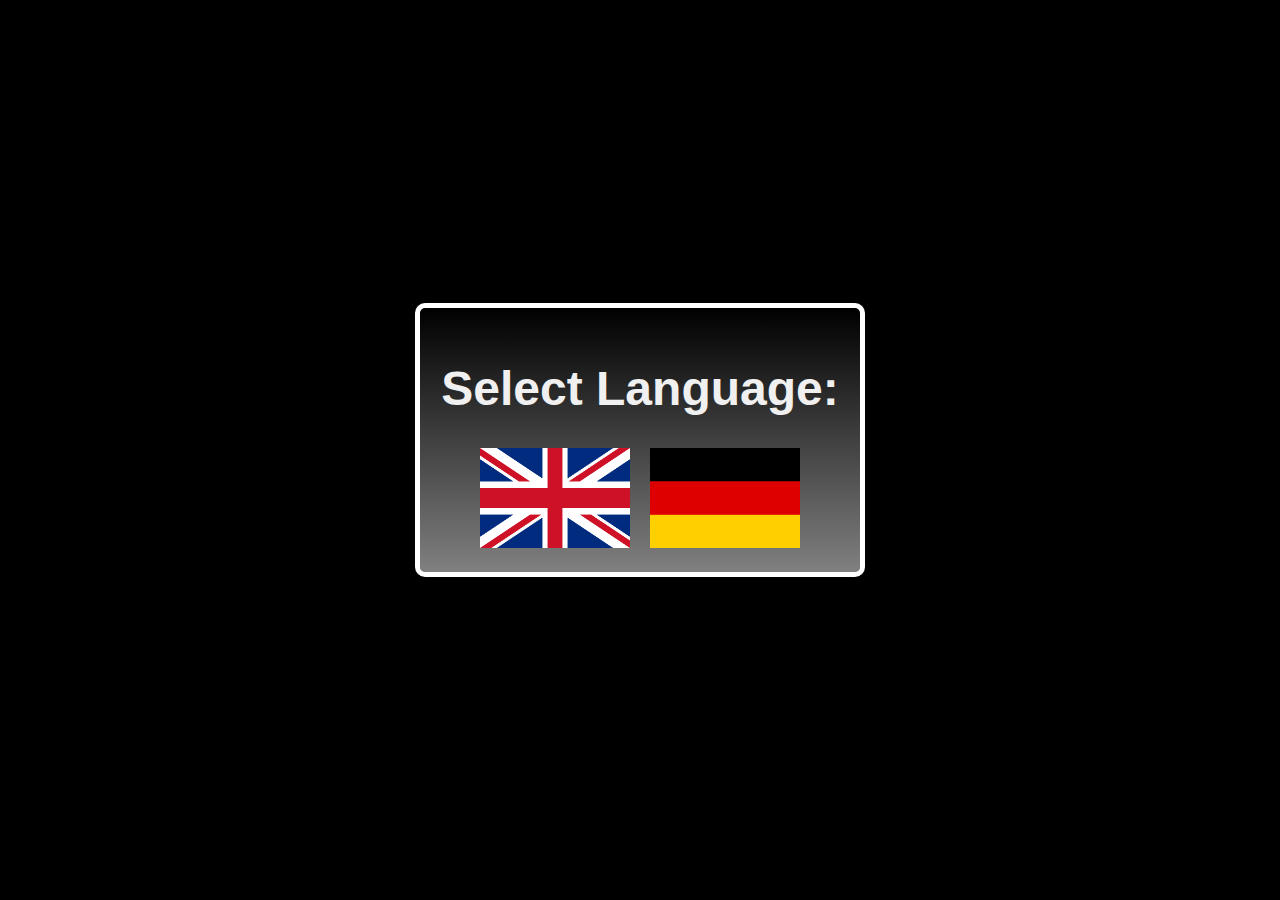
<file: index.html>
<!DOCTYPE html>
<html lang="en">
<head>
    <meta charset="UTF-8">
    <meta name="viewport" content="width=device-width, initial-scale=1.0">
    <title>About Me</title>
    <link rel="stylesheet" href="h.css">
</head>
<body>
    <div id="language-selection" class="language-selection">
        <div class="card">
            <h1>Select Language:</h1>
            <div class="flags">
                <a href="#" onclick="showPage('english')">
                    <img src="Flag_of_the_United_Kingdom.png" alt="English">
                </a>
                <a href="#" onclick="showPage('german')">
                    <img src="des.png" alt="Deutsch">
                </a>
            </div>
        </div>
    </div>

    <div id="english-page" class="page" style="display: none;">
        <h1 class="title">About Me</h1>
        <div class="card">
            <p class="Willkommen">Welcome!</p>
            <h2 class="name">Hey! I am Geigi and here are a few things about me:</h2>
            <p>I am 16 years old and live in Europe</p>
            <p>I like programming websites with CSS and HTML</p>
            <p>I enjoy sports, especially skiing and basketball</p>
            <p>OG Usernames and other rare things fascinate me</p>
            <h2 class="skills">Skills:</h2>
            <p>Graphic Designing</p>
            <p>Video Editing</p>
            <p>Experience in CSS and HTML</p>
            <h4 class="danke">Thank you for reading! Contact me with the white buttons below :)</h4>
            <div class="icons">
                <img src="gmail.png" alt="Gmail" id="gmail-icon-en">
                <a href="https://github.com/geigu" target="_blank">
                    <img src="github.png" alt="GitHub">
                </a>
                <img src="discord.png" alt="Discord" id="discord-icon-en">
<a href="https://www.youtube.com/@mcusernames" target="_blank">
                    <img class="yt" src="image.png" alt="YouTube">
                </a>
                
            </div>
        </div>
    </div>

    <div id="german-page" class="page" style="display: none;">
        <h1 class="title">Über mich</h1>
        <div class="card">
            <p class="Willkommen">Willkommen!</p>
            <h2 class="name">Hey! Mein Name ist Geigi und hier sind ein paar Sachen über mich:</h2>
            <p>Ich bin 16 Jahre alt und lebe in der Schweiz</p>
            <p>Ich programmiere gerne Webseiten mit CSS und HTML</p>
            <p>Ich mache sehr gerne Sport, vor allem Ski fahren und Basketball</p>
            <p>OG Benutzernamen und andere Seltene Sachen faszinieren mich</p>
            <h2 class="skills">Fähigkeiten:</h2>
            <p>Grafikdesign</p>
            <p>Video-Editing</p>
            <p>Erfahrung in CSS und HTML</p>
            <h4 class="danke">Vielen Dank fürs Lesen! Kontaktiere mich mit den weissen Buttons unten :)</h4>
            <div class="icons">
                <img src="gmail.png" alt="Gmail" id="gmail-icon-de">
                <a href="https://github.com/geigu" target="_blank">
                    <img src="github.png" alt="GitHub">
                </a>
                <img src="discord.png" alt="Discord" id="discord-icon-de">
                
<a href="https://www.youtube.com/@mcusernames" target="_blank">
                    <img  class="yt"src="image.png" alt="YouTube">
            </div>
        </div>
    </div>

    <script>
        function showPage(language) {
            document.getElementById('language-selection').style.display = 'none';
            if (language === 'english') {
                document.getElementById('english-page').style.display = 'block';
                history.pushState(null, '', '/AboutMe/english');
            } else if (language === 'german') {
                document.getElementById('german-page').style.display = 'block';
                history.pushState(null, '', '/AboutMe/deutsch');
            }
        }

        document.getElementById('gmail-icon-en').addEventListener('click', function() {
            navigator.clipboard.writeText('geigicraft@gmail.com').then(function() {
                alert('Email copied to clipboard');
            }, function(err) {
                console.error('Could not copy text: ', err);
            });
        });

        document.getElementById('gmail-icon-de').addEventListener('click', function() {
            navigator.clipboard.writeText('geigicraft@gmail.com').then(function() {
                alert('Email copied to clipboard');
            }, function(err) {
                console.error('Could not copy text: ', err);
            });
        });

        document.getElementById('discord-icon-en').addEventListener('click', function() {
            navigator.clipboard.writeText('@copying').then(function() {
                alert('Discord username copied to clipboard');
            }, function(err) {
                console.error('Could not copy text: ', err);
            });
        });

        document.getElementById('discord-icon-de').addEventListener('click', function() {
            navigator.clipboard.writeText('@copying').then(function() {
                alert('Discord username copied to clipboard');
            }, function(err) {
                console.error('Could not copy text: ', err);
            });
        });
    </script>
</body>
</html>
</file>
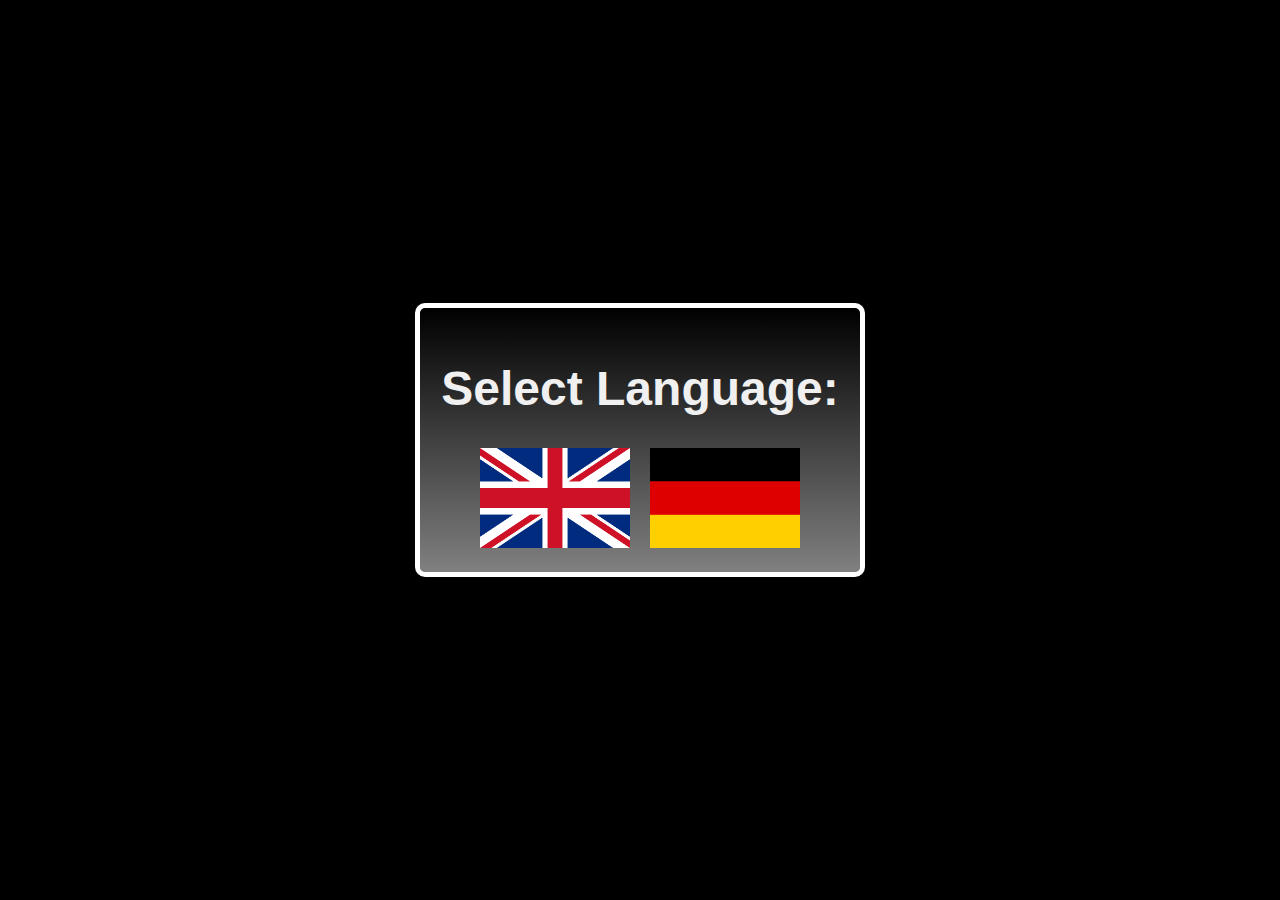
<file: a.html>
<!DOCTYPE html>
<html lang="en">
<head>
    <meta charset="UTF-8">
    <meta name="viewport" content="width=device-width, initial-scale=1.0">
    <title>About Me</title>
    <link rel="stylesheet" href="h.css">
</head>
<body>
    <div id="language-selection" class="language-selection">
        <div class="card">
            <h1>Select Language:</h1>
            <div class="flags">
                <a href="#" onclick="showPage('english')">
                    <img src="Flag_of_the_United_Kingdom.png" alt="English">
                </a>
                <a href="#" onclick="showPage('german')">
                    <img src="des.png" alt="Deutsch">
                </a>
            </div>
        </div>
    </div>

    <div id="english-page" class="page" style="display: none;">
        <h1 class="title">About Me</h1>
        <div class="card">
            <p class="Willkommen">Welcome!</p>
            <h2 class="name">Hey! I am Geigi and here are a few things about me:</h2>
            <p>I am 16 years old and live in Europe</p>
            <p>I like programming websites with CSS and HTML</p>
            <p>I enjoy sports, especially skiing and basketball</p>
            <p>OG Usernames and other rare things fascinate me</p>
            <h2 class="skills">Skills:</h2>
            <p>Graphic Designing</p>
            <p>Video Editing</p>
            <p>Experience in CSS and HTML</p>
            <h4 class="danke">Thank you for reading! Contact me with the white buttons below :)</h4>
            <div class="icons">
                <img src="gmail.png" alt="Gmail" id="gmail-icon-en">
                <a href="https://github.com/geigu" target="_blank">
                    <img src="github.png" alt="GitHub">
                </a>
                <img src="discord.png" alt="Discord" id="discord-icon-en">
<a href="https://www.youtube.com/@mcusernames" target="_blank">
                    <img class="yt" src="image.png" alt="YouTube">
                </a>
                
            </div>
        </div>
    </div>

    <div id="german-page" class="page" style="display: none;">
        <h1 class="title">Über mich</h1>
        <div class="card">
            <p class="Willkommen">Willkommen!</p>
            <h2 class="name">Hey! Mein Name ist Geigi und hier sind ein paar Sachen über mich:</h2>
            <p>Ich bin 16 Jahre alt und lebe in der Schweiz</p>
            <p>Ich programmiere gerne Webseiten mit CSS und HTML</p>
            <p>Ich mache sehr gerne Sport, vor allem Ski fahren und Basketball</p>
            <p>OG Benutzernamen und andere Seltene Sachen faszinieren mich</p>
            <h2 class="skills">Fähigkeiten:</h2>
            <p>Grafikdesign</p>
            <p>Video-Editing</p>
            <p>Erfahrung in CSS und HTML</p>
            <h4 class="danke">Vielen Dank fürs Lesen! Kontaktiere mich mit den weissen Buttons unten :)</h4>
            <div class="icons">
                <img src="gmail.png" alt="Gmail" id="gmail-icon-de">
                <a href="https://github.com/geigu" target="_blank">
                    <img src="github.png" alt="GitHub">
                </a>
                <img src="discord.png" alt="Discord" id="discord-icon-de">
                
<a href="https://www.youtube.com/@mcusernames" target="_blank">
                    <img  class="yt"src="image.png" alt="YouTube">
            </div>
        </div>
    </div>

    <script>
        function showPage(language) {
            document.getElementById('language-selection').style.display = 'none';
            if (language === 'english') {
                document.getElementById('english-page').style.display = 'block';
                history.pushState(null, '', '/AboutMe/english');
            } else if (language === 'german') {
                document.getElementById('german-page').style.display = 'block';
                history.pushState(null, '', '/AboutMe/deutsch');
            }
        }

        document.getElementById('gmail-icon-en').addEventListener('click', function() {
            navigator.clipboard.writeText('geigicraft@gmail.com').then(function() {
                alert('Email copied to clipboard');
            }, function(err) {
                console.error('Could not copy text: ', err);
            });
        });

        document.getElementById('gmail-icon-de').addEventListener('click', function() {
            navigator.clipboard.writeText('geigicraft@gmail.com').then(function() {
                alert('Email copied to clipboard');
            }, function(err) {
                console.error('Could not copy text: ', err);
            });
        });

        document.getElementById('discord-icon-en').addEventListener('click', function() {
            navigator.clipboard.writeText('@copying').then(function() {
                alert('Discord username copied to clipboard');
            }, function(err) {
                console.error('Could not copy text: ', err);
            });
        });

        document.getElementById('discord-icon-de').addEventListener('click', function() {
            navigator.clipboard.writeText('@copying').then(function() {
                alert('Discord username copied to clipboard');
            }, function(err) {
                console.error('Could not copy text: ', err);
            });
        });
    </script>
</body>
</html>
</file>
<file: h.css>
body {
    display: flex;
    flex-direction: column;
    justify-content: center;
    align-items: center;
    min-height: 100vh;
    margin: 0;
    font-family: 'Arial', sans-serif;
    background-color: #000000; /* Schwarz */
    color: #f0f0f0;
}

.language-selection {
    display: flex;
    justify-content: center;
    align-items: center;
    min-height: 100vh;
    width: 100%;
    background: #000000; /* Schwarz */
}

.language-selection .card {
    padding: 20px;
    border-radius: 10px;
    box-shadow: 0 4px 8px rgba(0, 0, 0, 0.1);
    text-align: center;
    max-width: 400px;
    width: 100%;
    background: linear-gradient(to bottom, #000000, gray); /* Schwarz zu Grau */
    border: 5px solid white;
    background-clip: padding-box;
    position: relative;
    margin-bottom: 20px;
    animation: glow 2s infinite alternate;
}

.language-selection h1 {
    font-size: 3em;
    color: #f0f0f0;
}

.flags {
    display: flex;
    justify-content: center;
    gap: 20px;
}

.flags img {
    width: 150px;
    height: 100px;
    cursor: pointer;
    transition: transform 0.3s;
}

.flags img:hover {
    transform: scale(1.1);
}

.title {
    padding-bottom: 10px;
    font-size: 60px;
    color: #ff00ff;text-align: center;
}

@keyframes borderMove {
    0% { background-position: 0% 50%; }
    100% { background-position: 200% 50%; }
}

@keyframes glow {
    from {
        box-shadow: 0 0 10px #fff;
    }
    to {
        box-shadow: 0 0 20px #ff00ff, 0 0 30px #ff00ff, 0 0 40px #ff00ff, 0 0 50px #ff00ff, 0 0 60px #ff00ff, 0 0 70px #ff00ff, 0 0 80px #ff00ff;
    }
}

.card {
    padding: 20px;
    border-radius: 10px;
    box-shadow: 0 4px 8px rgba(0, 0, 0, 0.1);
    text-align: center;
    max-width: 400px;
    width: 100%;
    background: linear-gradient(to bottom, black, rgb(0, 0, 0));
    border: 5px solid white;
    background-clip: padding-box;
    position: relative;
    margin-bottom: 100px;
    animation: glow 2s infinite alternate;
}

.card::before {
    content: '';
    position: absolute;
    top: -5px;
    left: -5px;
    right: -5px;
    bottom: -5px;
    background: linear-gradient(90deg, transparent 75%, yellow 25%);
    z-index: -1;
    border-radius: 15px;
    background-size: 400% 400%;
    animation: borderMove 5s linear infinite;
    filter: blur(2px);
}

.icons {
    margin-top: 20px;
}

.icons img {
    width: 50px;
    height: 50px;
    margin: 0 10px;
    cursor: pointer;
    transition: transform 0.3s;
}

.icons img:hover {
    transform: scale(1.2);
}

ul {
    text-align: center;
    padding-left: 20px;
    color: white;
    font-weight: bold;
    font-family: 'Arial', sans-serif;
}

.skills {
    margin-top: 20px; padding-bottom: 10px;font-size: 30px;
}

p, h2, h4 {
    margin: 10px 0;
    font-weight: bold;
    font-family: 'Arial', sans-serif;
    color: white;
}

h1, h2, h4 {
    color: #ff00ff;
}

.Willkommen {
    color: rgb(251, 251, 251);
    font-size: 40px;
    font-weight: bold; padding-bottom: 10px;
}

.abc {
    padding-top: 20px;
}

.danke {
    padding-top: 10px; font-size: 24px;
}

.name {
    padding-bottom: 15px;
}

p {
    font-size: 20px;
}
</file>
